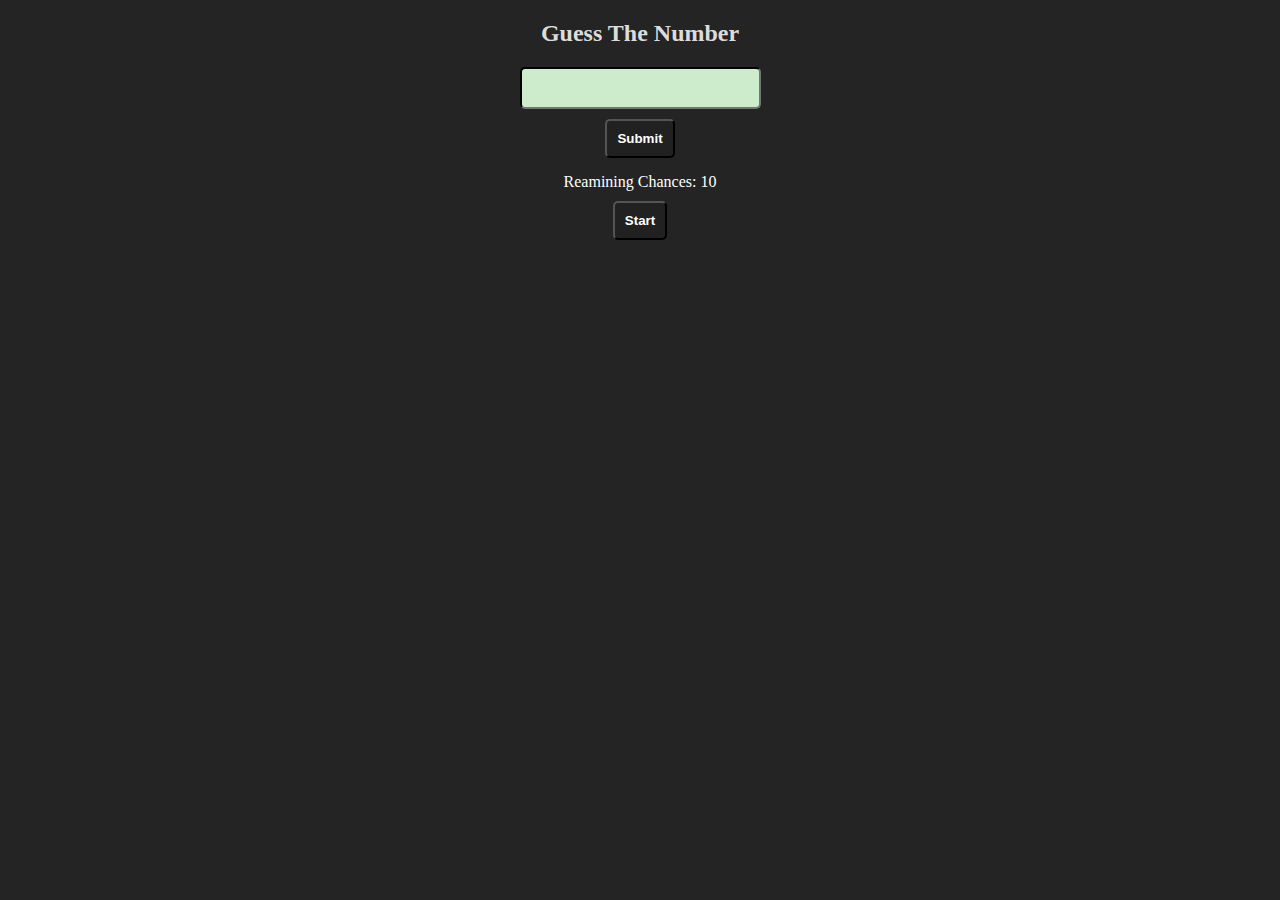
<file: 07_projects/index.html>
<!DOCTYPE html>
<html lang="en">
<head>
    <meta charset="UTF-8">
    <meta name="viewport" content="width=device-width, initial-scale=1.0">
    <title>Guess Work</title>
    <link rel="stylesheet" href="style.css">
</head>
<body>
    <div class="in-box">
        <h2 class="title">Guess The Number</h2>
        <input type="text" name="input" id="in">
        <input type="submit" id="submit" value="Submit">
    </div>


    <div class="outer">
        Reamining Chances: <span class="re-value">10</span>
        <button class="start">Start</button>
    </div>

</body>
<script src="app.js"></script>
</html>
</file>
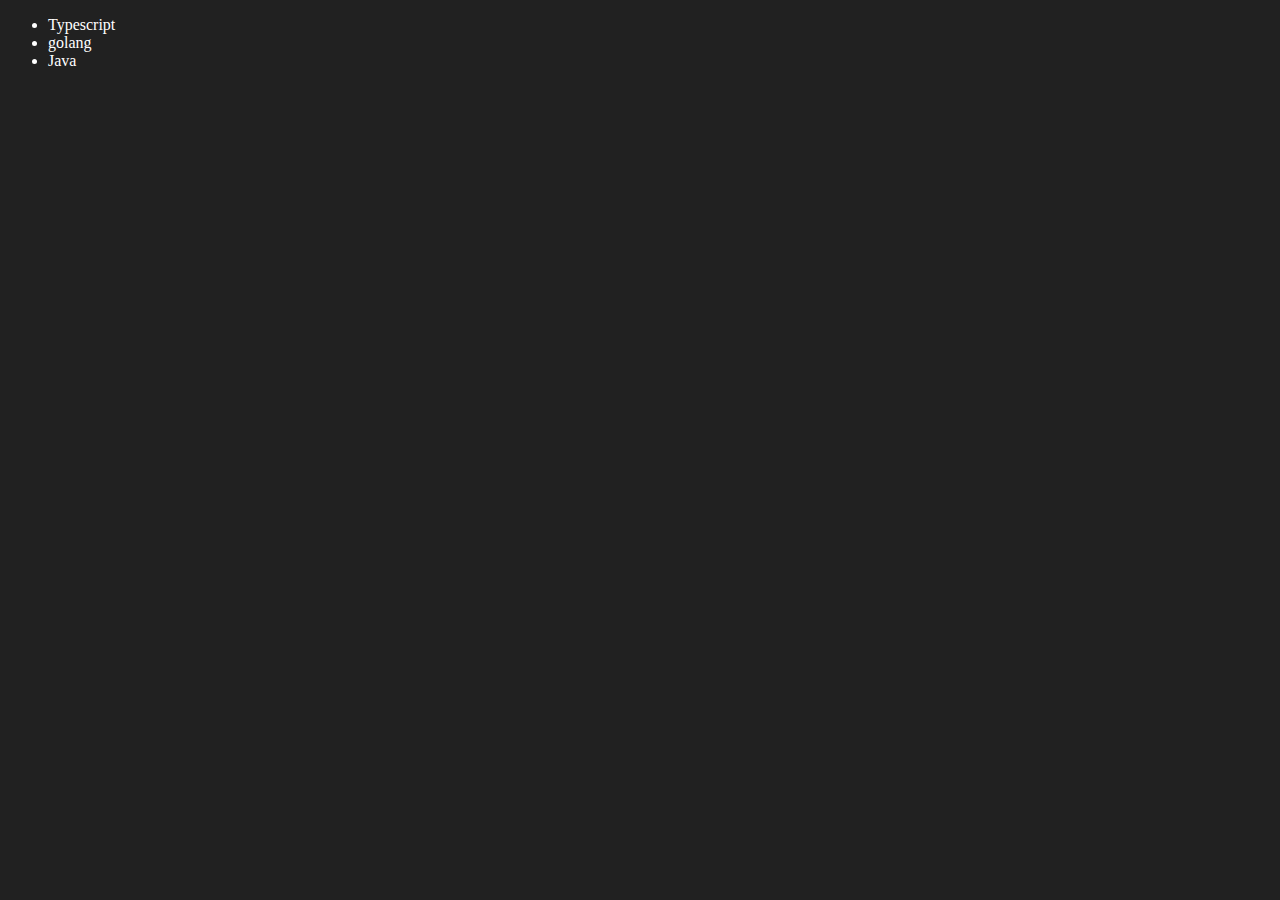
<file: 06_dom/four.html>
<!DOCTYPE html>
<html lang="en">
<head>
    <meta charset="UTF-8">
    <meta name="viewport" content="width=device-width, initial-scale=1.0">
    <title>Chai Aur Code</title>
</head>
<body style="background-color: #212121;color: #fff;">
    <ul class="language">
        <li>Javascript</li>
    </ul>
</body>
<script>
    function addLanguage(langName){
        const li = document.createElement('li')
        li.innerHTML=`${langName}`
        document.querySelector('.language').
        appendChild(li)
    }
    addLanguage("Python")

    addLanguage("C++")

    function addOptiLang(langName){
        const li = document.createElement('li')
        li.appendChild(document.createTextNode(langName))
        document.querySelector('.language').appendChild(li)
    }
    addOptiLang("Java")

//Edit

 const secondChild =document.querySelector('li:nth-child(2)')
//  secondChild.innerHTML = "Mojo"

const newLi=document.createElement('li')
newLi.textContent="golang"
secondChild.replaceWith(newLi)


//Edit

const firstLang = document.querySelector('li:nth-child(1)')

firstLang.outerHTML='<li>Typescript</li>'

//Remove

const thirdlang = document.querySelector('li:nth-child(3)')
thirdlang.remove()
</script>
</html>
</file>
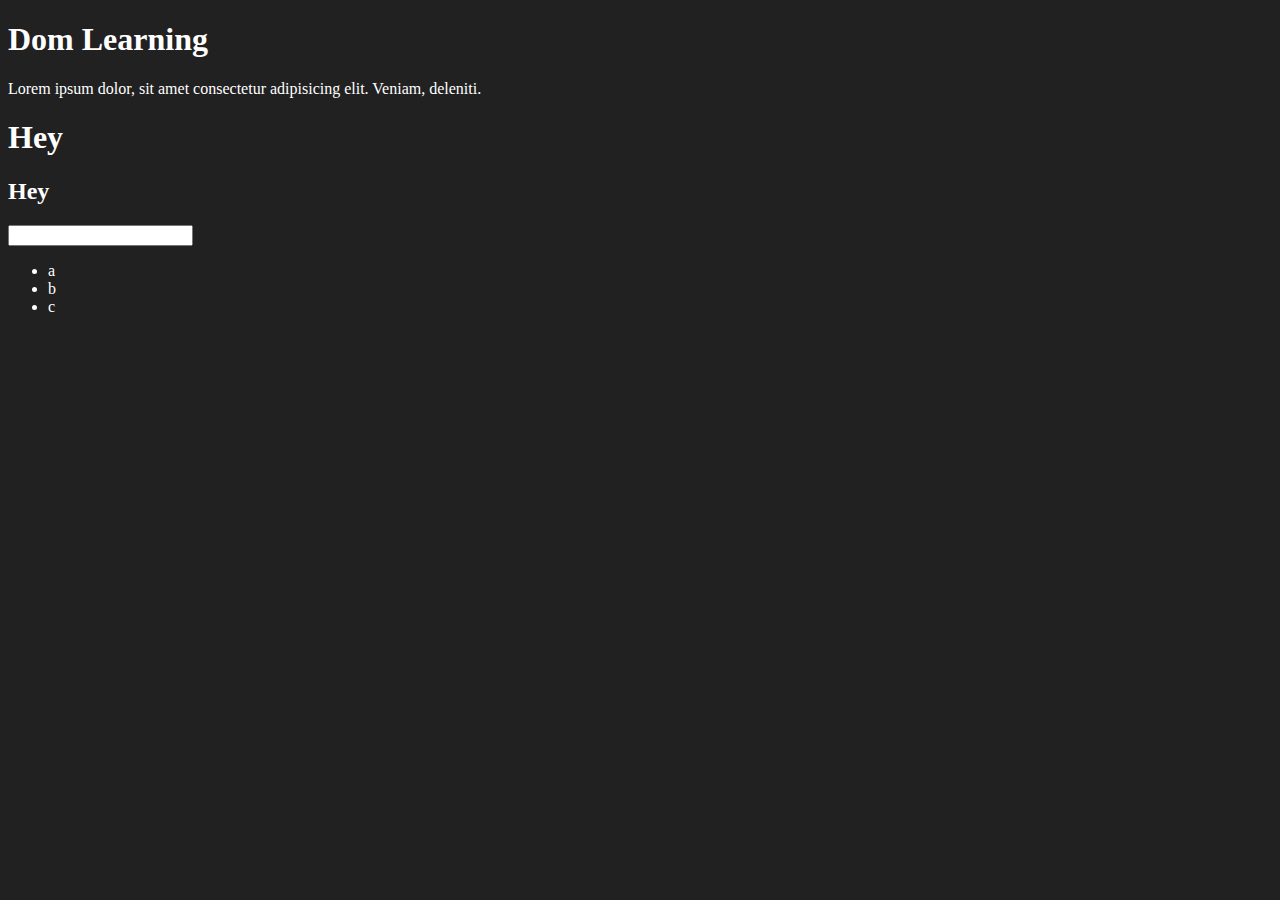
<file: 06_dom/one.html>
<!DOCTYPE html>
<html lang="en">
<head>
    <meta charset="UTF-8">
    <meta name="viewport" content="width=device-width, initial-scale=1.0">
    <title>Dom Learling</title>
    <style>
        .bg-black{
            background-color: #212121;
            color: #fff;
        }
    </style>
</head>
<body class="bg-black">
    <div >
        <h1 id="title"  class="heading">Dom Learning <span style="display: none">testing</span>

        </h1>
    <p>Lorem ipsum dolor, sit amet consectetur adipisicing elit. Veniam, deleniti.</p>
    <h1>Hey</h1>
    <h2>Hey</h2>
    <input type="password" name="" id="">
    <ul>
        <li class="head">a</li>
        <li class="head">b</li>
        <li class="head">c</li>
    </ul>
    </div>
</body>
</html>
</file>
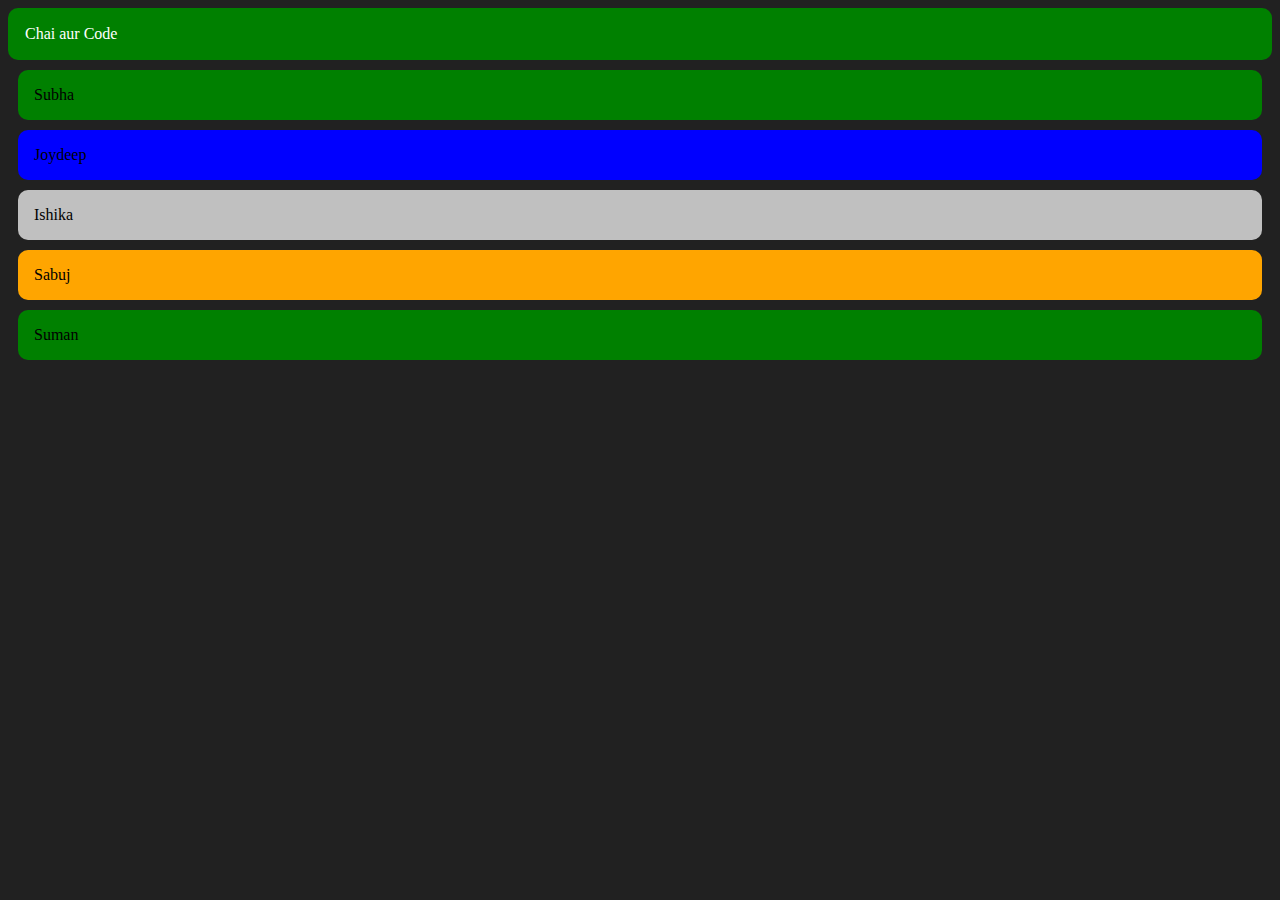
<file: 06_dom/three.html>
<!DOCTYPE html>
<html lang="en">
<head>
    <meta charset="UTF-8">
    <meta name="viewport" content="width=device-width, initial-scale=1.0">
    <title>Chai Aur Code</title>
</head>
<body style="background-color: #212121;color: #fff;">
    
</body>
<script>

const div = document.createElement("div")
// console.log(div);
div.className="main"
div.style.backgroundColor="green"
div.style.padding="17px"
div.style.borderRadius="10px"
div.id= Math.round(Math.random()*10)
div.setAttribute("title","new title")
const addText = document.createTextNode("Chai aur Code")
div.appendChild(addText)

document.body.appendChild(div)


function newIteration(min,max,text,bgColor,col){
    const nVal = document.createElement("div")
console.log(nVal);
nVal.className="one"

nVal.id= Math.floor(Math.random()*(max-min +1)+min)
nVal.style.backgroundColor= bgColor
nVal.style.color = col
nVal.style.padding="16px"
nVal.style.margin ="10px"
nVal.style.borderRadius="10px"
const newText = document.createTextNode(text)
nVal.appendChild(newText)
document.body.appendChild(nVal)
}
 const arr =["Subha","Joydeep","Ishika","Sabuj","Suman"]
const color = ["green","blue","silver","orange"]
console.log(color[1.5]);
// newIteration(6,1,"here it is","yellow","black")
// newIteration(6,1,"SUbha","orange","black")

 for (let i = 0; i < arr.length; i++) {
    
    // console.log(3%6);
    const colorIndex = i % color.length;
        newIteration(1,6,arr[i],color[colorIndex],"black")
    }

</script>
</html>
</file>
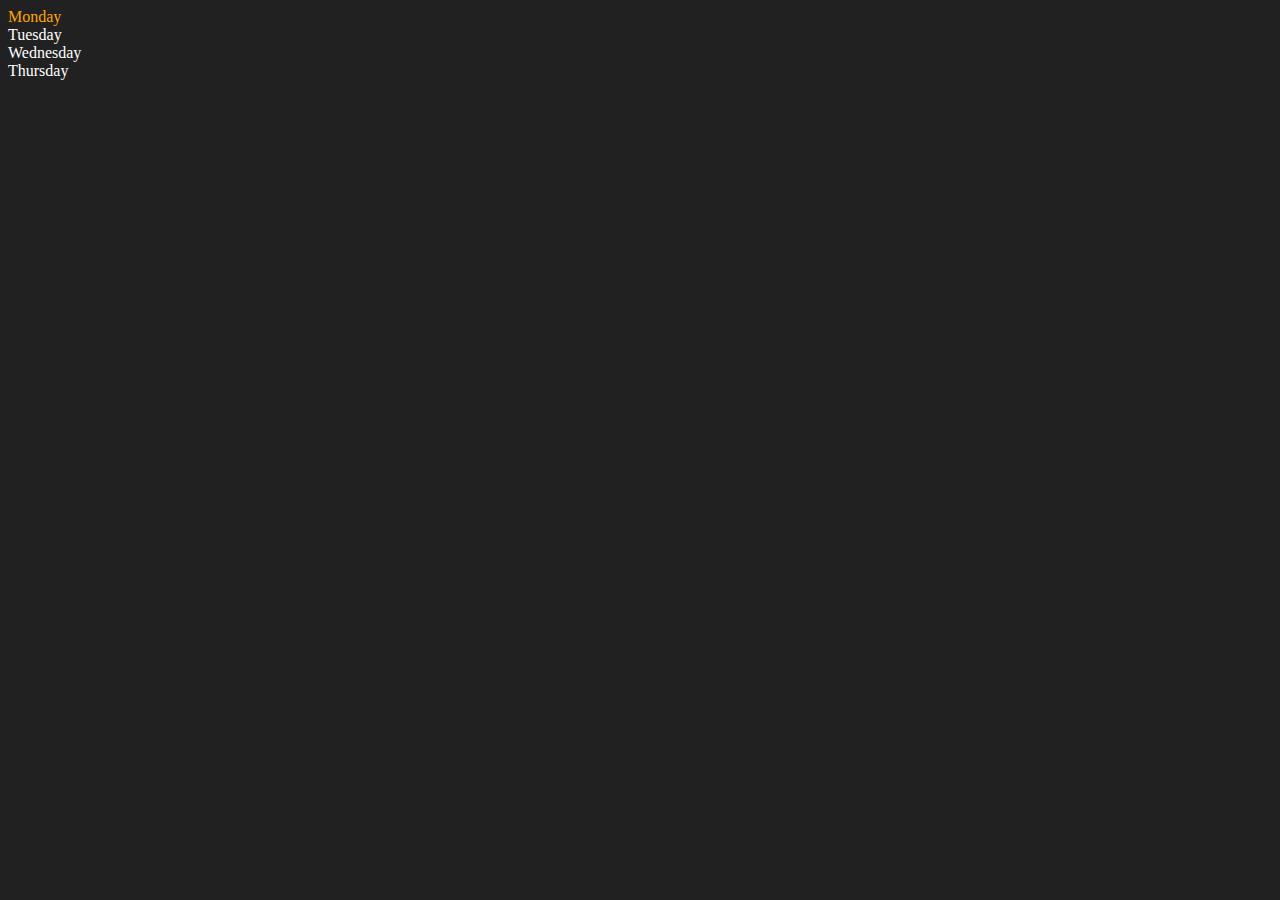
<file: 06_dom/two.html>
<!DOCTYPE html>
<html lang="en">
<head>
    <meta charset="UTF-8">
    <meta name="viewport" content="width=device-width, initial-scale=1.0">
    <title>Document</title>
</head>
<body style="background-color: #212121;color: #fff;">
    <div class="parent">
        <div class="day">Monday</div>
        <div class="day">Tuesday</div>
        <div class="day">Wednesday</div>
        <div class="day">Thursday</div>
    </div>
</body>
<script>
  const parent= document.querySelector('.parent')
  console.log(parent);
  console.log(parent.children[1].innerHTML);
  for (let i = 0; i < parent.children.length; i++) {
    const element = parent.children[i].innerText;
    console.log(element);
  }
  parent.children[0].style.color="orange"

  const dayOne = document.querySelector(".day")
  console.log(dayOne.nextElementSibling);
  console.log("nodes:",parent.childNodes);
</script>
</html>
</file>
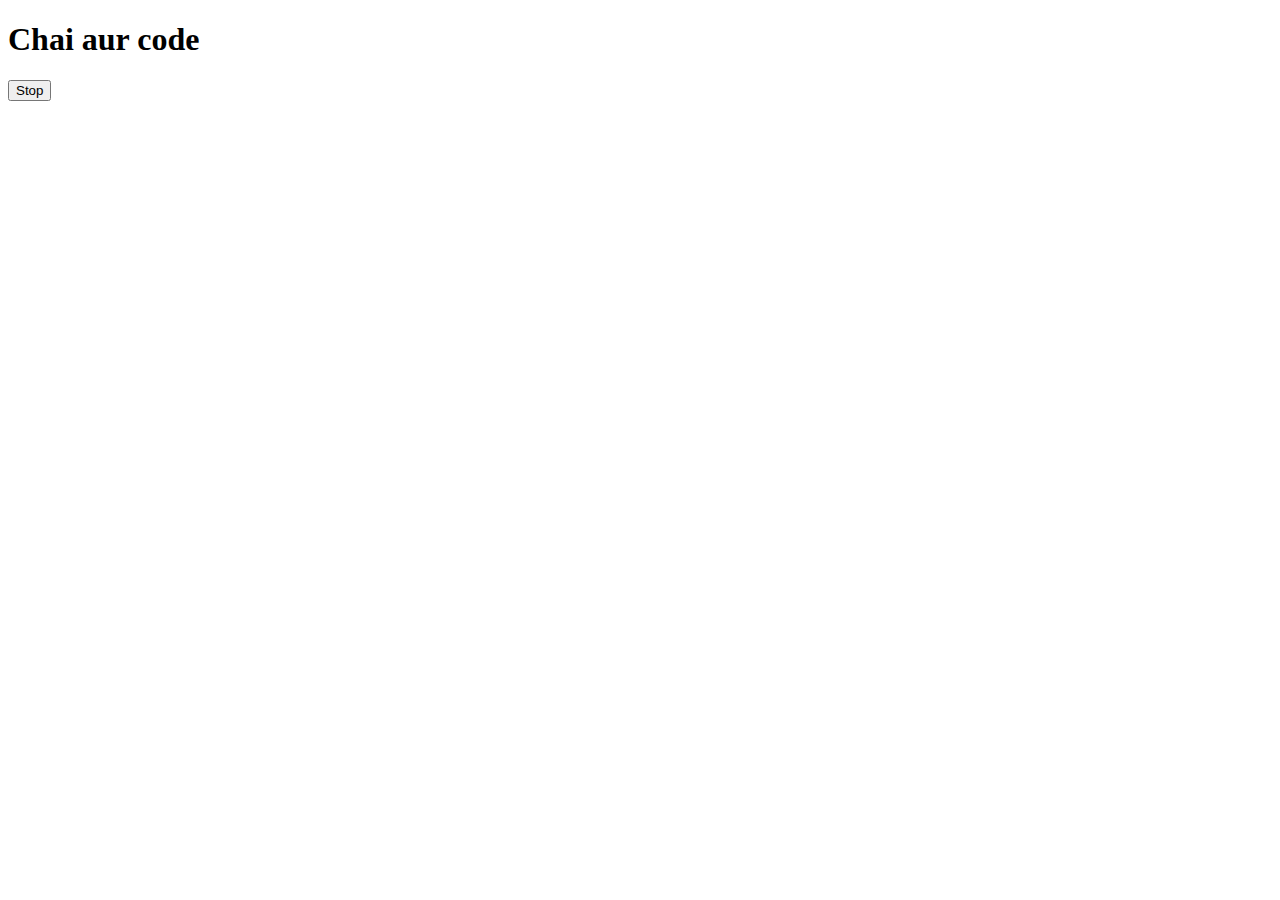
<file: 08_Async_js/one.html>
<!DOCTYPE html>
<html lang="en">
<head>
    <meta charset="UTF-8">
    <meta name="viewport" content="width=device-width, initial-scale=1.0">
    <title>Document</title>
</head>
<body>
    <h1>Chai aur code</h1>
    <button id="stop">Stop</button>
</body>
<script>
    const saySubha = function(){
        console.log("Subha");
    }

    const change = function(){
        document.querySelector('h1').innerHTML= 'Its a JS Series'
    }
    
    setTimeout(saySubha,2000)
    const changeName =setTimeout(change,2000)


    document.querySelector('#stop').addEventListener('click',function(){
        clearTimeout(changeName)
        console.log('stopped');
    })
</script>
</html>
</file>
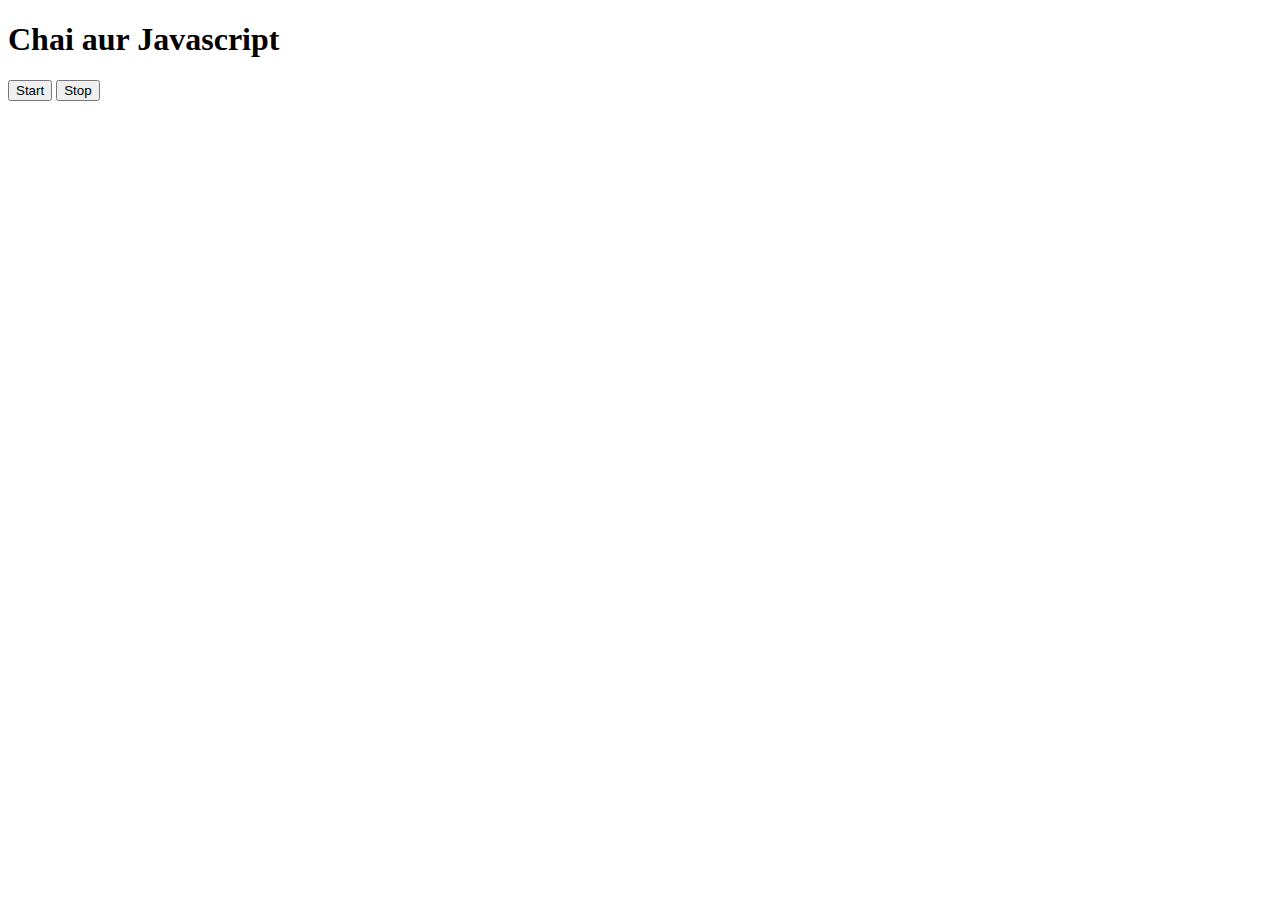
<file: 08_Async_js/two.html>
<!DOCTYPE html>
<html lang="en">
<head>
    <meta charset="UTF-8">
    <meta name="viewport" content="width=device-width, initial-scale=1.0">
    <title>Document</title>
</head>
<body>
    <h1>Chai aur Javascript</h1>
    <button id="start">Start</button>
    <button id="stop">Stop</button>
</body>
<script>
    const sayDate = function(str){
        console.log(str,Date.now().toLocaleString());
    }
    // let intervalID =setInterval(sayDate,1500,"hi")
    
   
    document.querySelector('#start').addEventListener('click',function(){
        intervalId = setInterval(sayDate,1500,"hi")
        console.log("started");
    })
    
    document.querySelector('#stop').addEventListener('click',function(){
        
        clearInterval(intervalId)
        console.log("stopped");
    })

</script>
</html>
</file>
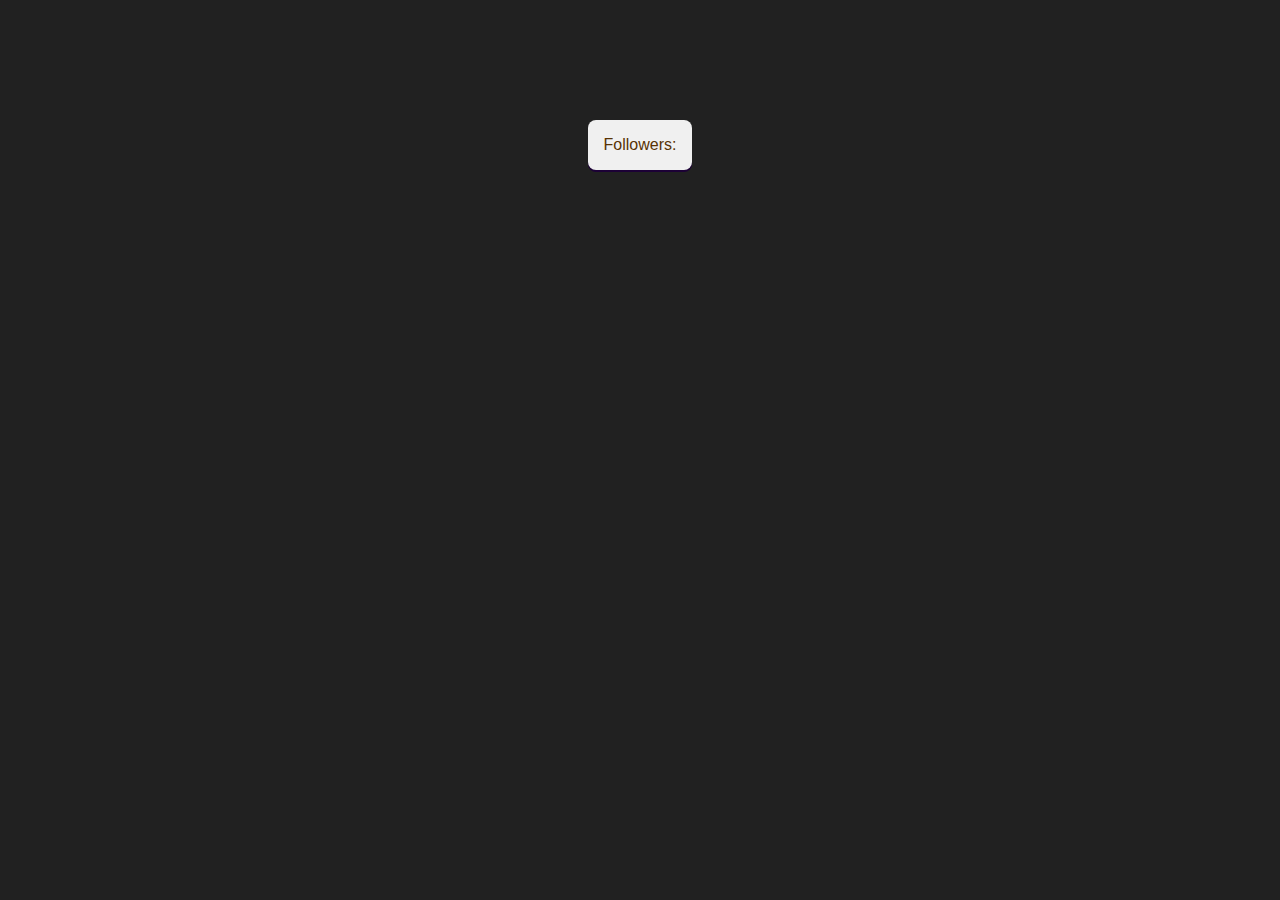
<file: 09_advance_one/Apirequest.html>
<!DOCTYPE html>
<html lang="en">
<head>
    <meta charset="UTF-8">
    <meta name="viewport" content="width=device-width, initial-scale=1.0">
    <title>Api Request</title>
    <link rel="stylesheet" href="style.css">
</head>
<body style="background-color: #212121;color: white;">
    <!-- 0 	UNSENT 	Client has been created. open() not called yet.
1 	OPENED 	open() has been called.
2 	HEADERS_RECEIVED 	send() has been called, and headers and status are available.
3 	LOADING 	Downloading; responseText holds partial data.
4 	DONE 	The operation is complete. -->

<div class="card-container">
    <div class="card">
        <div class="image"></div>
        <div class="followers">
            Followers: <span id="num"></span>
        </div>
    </div>
    
</div>
</body>
<script>
     const requestURL = 'https://api.github.com/users/SubhaMaity21'
     const xhr = new XMLHttpRequest()
     
     xhr.open('GET',requestURL)
    
     xhr.onreadystatechange = function(){
        // console.log(xhr.readyState);
        if (xhr.readyState===4) {
            const data = JSON.parse(this.responseText)
            const followerCount = data.followers
            // console.log(followerCount);
            const imageUrl = data.avatar_url
            // console.log(imageUrl);
            const followers = document.querySelector('#num')
            const image = document.querySelector('.image')
            image.innerHTML = `<img id="img" src="${imageUrl}" alt="This is Profile picture" >`
            followers.innerHTML = `${followerCount}`

        }
     }
     
     xhr.send()
</script>
</html>
</file>
<file: 07_projects/style.css>
.in-box{
    text-align: center;
    display: block;
    margin: 0 auto;
}
.title{
    color: #ffffffd7;
}
#in{
    border-color: #202120;
    border-radius: 5px;
    padding: 10px;
    background-color:#cceccc ;
    font-weight: 600;
    font-size: 15px;
    font-family:system-ui, -apple-system, BlinkMacSystemFont, 'Segoe UI', Roboto, Oxygen, Ubuntu, Cantarell, 'Open Sans', 'Helvetica Neue', sans-serif
}
#submit{
    display: block;
    text-align: center;
    margin: 0 auto;
    margin-top: 10px;
    padding: 10px;
    font-weight: 900;
    border-radius: 5px;
    background-color: #202120;
    color: #fff;
}
body{
    background-color: #232423;
}
.outer{
  color: #fff;
  padding: 10px;
  text-align: center;
  display: block;
  margin: 5px auto;
}
.start{
    display: block;
    text-align: center;
    margin: 0 auto;
    margin-top: 10px;
    padding: 10px;
    font-weight: 900;
    border-radius: 5px;
    background-color: #202120;
    color: #fff
    
}
</file>
<file: 09_advance_one/style.css>
*{
    margin: 0px;
    padding: 0px;
    box-sizing: border-box;
    font-family: sans-serif;
}

.card-container{
    display: flex;
    justify-content: center;
    flex-wrap: wrap;
    margin-top: 100px;
}

.card{
    /* width: 325px; */
    background-color: #f0f0f0;
    border-radius: 8px;
    overflow: hidden;
    box-shadow: 0px 2px rgb(28, 1, 54);
    margin: 20px;
}

.card .image {
    width: 100%;
    height: auto;
}
.followers{
    padding: 16px;
    color: rgb(88, 51, 4);
}
</file>
